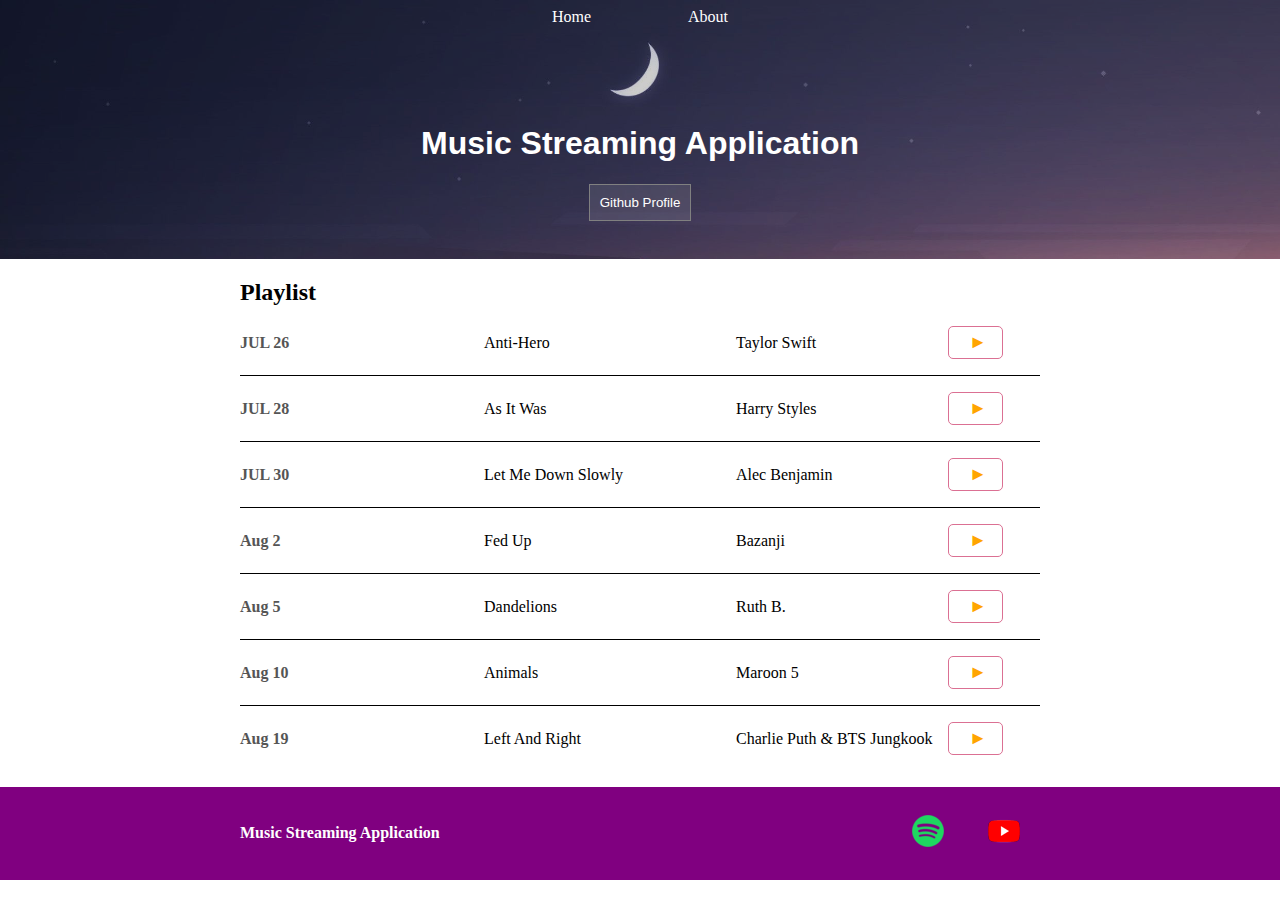
<file: Project-Music-main/index.html>
<!DOCTYPE html>
<html lang="en">

<head>
    <meta charset="UTF-8">
    <meta http-equiv="X-UA-Compatible" content="IE=edge">
    <meta name="viewport" content="width=device-width, initial-scale=1.0">
    <title>Music Streaming</title>
    <link href="images/logo0.jpg" rel="icon">
    <link href="images/logo0.jpg" rel="logo-icon">
    <link rel="stylesheet" href="style.css">
    <link rel="stylesheet" href="https://cdnjs.cloudflare.com/ajax/libs/font-awesome/4.7.0/css/font-awesome.min.css">

    </style>
</head>

<body>
    <header class="main-head">
        <nav class="main-nav">
                <li><a href="index.html"> Home</a></li>
                <li><a href="about.html"> About</a></li>
        </nav>
        <h1>Music Streaming Application</h1>
    <a href="https://github.com/shivam1750" target="_blank"><button class="btn-header">Github Profile</button></a>
    <br><br>
    </header>

    <section class="content-section container">
        <h2 class="">Playlist</h2>
        <div>
            <div class="playlist-row">
                <span class="playlist-date">JUL 26</span>
                <span class="playlist-item">Anti-Hero</span>
                <span class="playlist-arena">Taylor Swift</span>
                <button id="btn1" class="btn-play">&#9658;</button>
                <audio id="insane" src="music/Anti-Hero - Taylor Swift.mp3"></audio>

            </div>
            <div class="playlist-row">
                <span class="playlist-date">JUL 28</span>
                <span class="playlist-item">As It Was</span>
                <span class="playlist-arena">Harry Styles</span>
                <button id="btn2" class="btn-play">&#9658;</button>
                <audio id="blueEyes" src="music/As It Was - Harry Styles.mp3"></audio>

            </div>
            <div class="playlist-row">
                <span class="playlist-date">JUL 30</span>
                <span class="playlist-item">Let Me Down Slowly</span>
                <span class="playlist-arena">Alec Benjamin</span>
                <button id="btn3" class="btn-play">&#9658;</button>
                <audio id="blueEyes" src="music/Let-Me-Down-Slowly(PaglaSongs).mp3"></audio>
            </div>
            <div class="playlist-row">
                <span class="playlist-date">Aug 2</span>
                <span class="playlist-item">Fed Up</span>
                <span class="playlist-arena">Bazanji</span>
                <button id="btn4" class="btn-play">&#9658;</button>
                <audio id="blueEyes" src="music/Bazanji Fed Up .mp3"></audio>
            </div>
            <div class="playlist-row">
                <span class="playlist-date">Aug 5</span>
                <span class="playlist-item">Dandelions</span>
                <span class="playlist-arena">Ruth B.</span>
                <button id="btn5" class="btn-play">&#9658;</button>
                <audio id="blueEyes" src="music/Dandelions - Ruth B..mp3"></audio>
            </div>
            <div class="playlist-row">
                <span class="playlist-date">Aug 10</span>
                <span class="playlist-item">Animals</span>
                <span class="playlist-arena">Maroon 5</span>
                <button id="btn6" class="btn-play">&#9658;</button>
                <audio id="blueEyes" src="music/Maroon 5 Animals.mp3 Song Download.mp3"></audio>
            </div>
            <div class="playlist-row">
                <span class="playlist-date">Aug 19</span>
                <span class="playlist-item">Left And Right</span>
                <span class="playlist-arena">Charlie Puth & BTS Jungkook</span>
                <button id="btn7" class="btn-play">&#9658;</button>
                <audio id="blueEyes" src="music/Left And Right - Charlie Puth & BTS Jungkook.mp3"></audio>
            </div>
        </div>
    </section>
    <footer class="main-footer">
        <div class="container main-footer-container">
            <h4>Music Streaming Application</h4>
            <ul>
                <li><a href="http://spotify.com"><img src="./images/spotify.png" alt="spotify" srcset=""></a></li>
                <li><a href="http://youtube.com"><img src="./images/yt.png" alt="youtube" srcset=""></a></li>
            </ul>
        </div>
    </footer>

    <script src="script.js"></script>

</body>

</html>
</file>
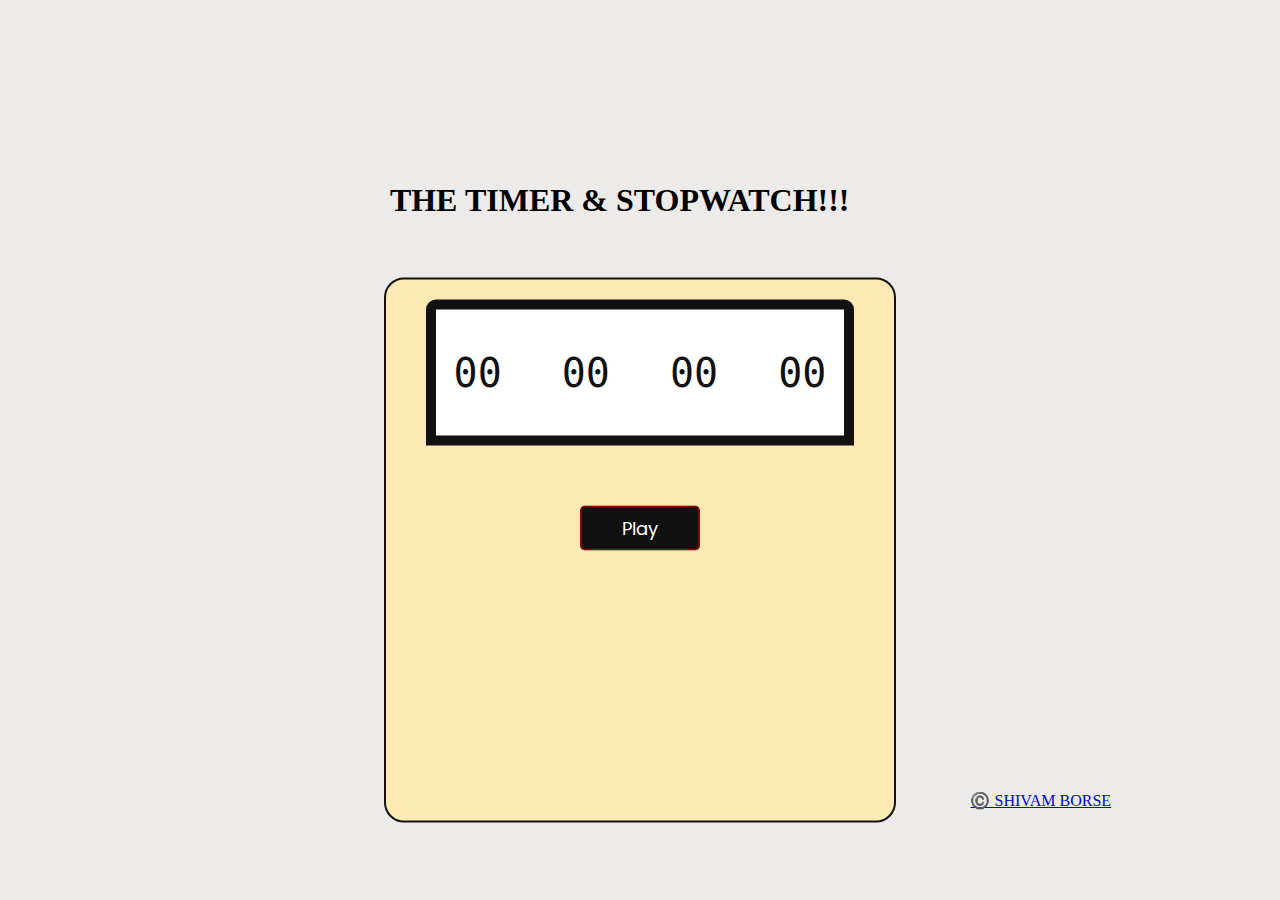
<file: Stopwatch-main/index.html>
<!DOCTYPE html>
<html lang="en">

<head>
    <meta charset="UTF-8">
    <meta http-equiv="X-UA-Compatible" content="IE=edge">
    <meta name="viewport" content="width=device-width, initial-scale=1.0">
    <link rel="stylesheet" href="style.css">
    <title>THE TIMER & STOPWATCH!!!</title>
</head>
 
<body>
    <header>
        <div class="x">
            <h1 style="padding-bottom: 600px;padding-left: 200px;">THE TIMER & STOPWATCH!!!</h1>  
        </div>
    </header>
    <section>
        <div class="container" >
            <div class="timerDisplay">
                <span class="text hour">00</span>
                <span class="text minute">&nbsp;00</span>
                <span class="text sec">&nbsp;00</span>
                <span class="text msec">&nbsp;00</span>
            </div>
            <div class="buttons">
                <button class="resest hidden">Reset</button>
                <button class="play">Play</button>
                <button class="lap hidden" id="lapRecord">Lap</button>
            </div>
            <ul class="laps">
                <button class="clearall hidden">Clear all</button>
            </ul>
        </div>
    </section>
    <footer style="margin-top: 700px; padding-left: 100px;">
         <a href="https://github.com/shivam1750">   ©️ SHIVAM BORSE</a>
    </footer>
        
    <script src="index.js"></script>
</body>

</html>
</file>
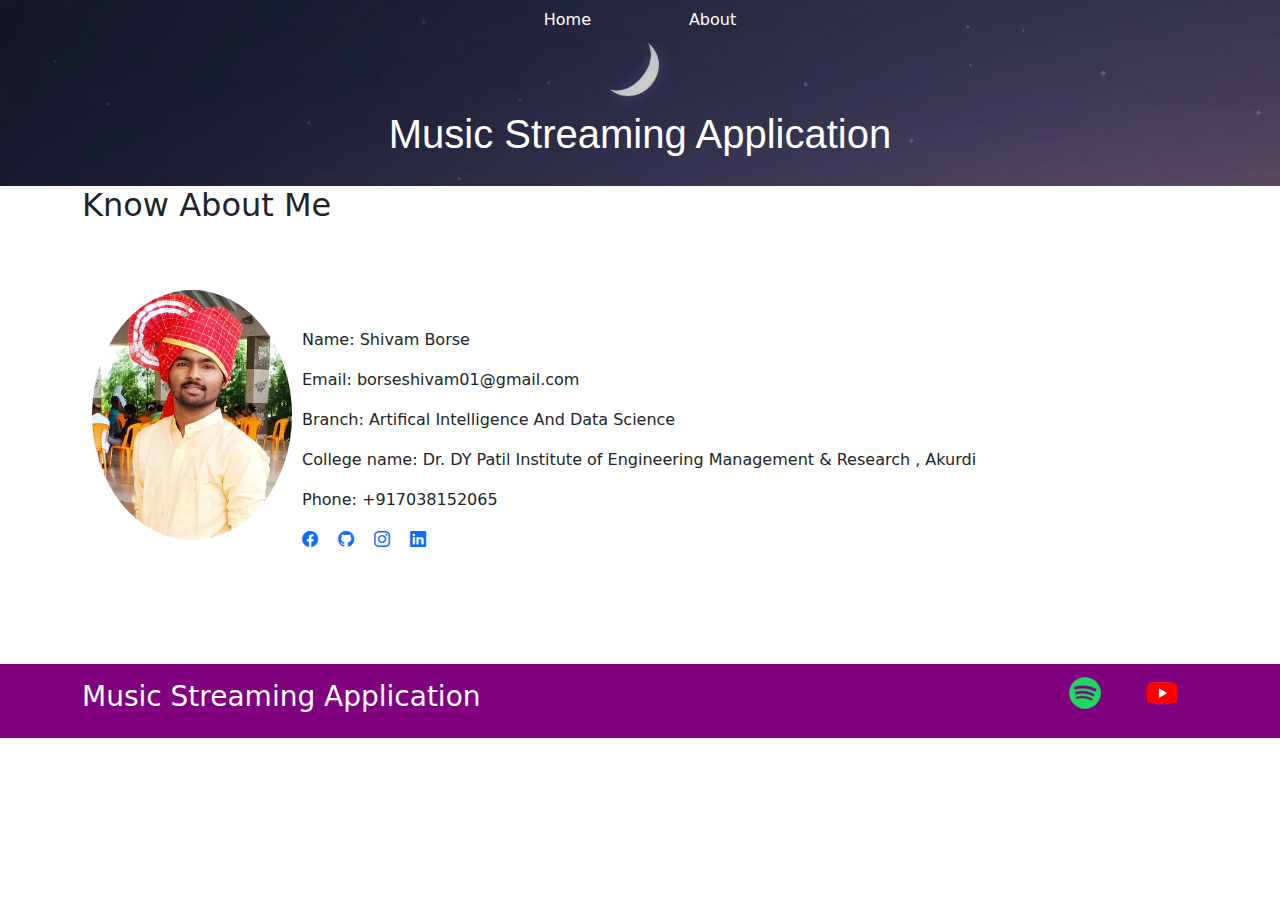
<file: Project-Music-main/about.html>
<!DOCTYPE html>
<html lang="en">
<head>
    <meta charset="UTF-8">
    <meta http-equiv="X-UA-Compatible" content="IE=edge">
    <meta name="viewport" content="width=device-width, initial-scale=1.0">
    <title>Music Streaming</title>
    <link href="images/logo0.jpg" rel="icon">
    <link href="images/logo0.jpg" rel="logo-icon">
    <link rel="stylesheet" href="style.css">

    
  <link href="https://fonts.googleapis.com/css?family=Open+Sans:300,300i,400,400i,700,700i|Roboto:100,300,400,500,700|Philosopher:400,400i,700,700i" rel="stylesheet">

 
  <link href="assets/vendor/aos/aos.css" rel="stylesheet">
  <link href="assets/vendor/bootstrap/css/bootstrap.min.css" rel="stylesheet">
  <link href="assets/vendor/bootstrap-icons/bootstrap-icons.css" rel="stylesheet">
  <link href="assets/vendor/glightbox/css/glightbox.min.css" rel="stylesheet">
  <link href="assets/vendor/swiper/swiper-bundle.min.css" rel="stylesheet">

</head>
<body>
    <header class="main-head">
        <nav class="main-nav">
                <li><a href="index.html"> Home</a></li>
                <li><a href="about.html"> About</a></li>   
        </nav>
        <h1>Music Streaming Application</h1> 
    </header>

    <section class="content-section container">
        <h2>Know About Me</h2>
        <br><br>
        <img class="about-image" src="images/me.jpg" alt="" srcset="" style="width: 200px; height: 250px;">
        <br><br>
        <p><span class="title-s">Name: </span> <span>Shivam Borse</span></p>
        <p><span class="title-s">Email: </span> <span>borseshivam01@gmail.com</span></p>
        <p><span class="title-s">Branch: </span> <span> Artifical Intelligence And Data Science</span></p>
        <p><span class="title-s">College name: </span> <span>Dr. DY Patil Institute of Engineering
            Management & Research , Akurdi </span></p>
        <p><span class="title-s">Phone: </span> <span>+917038152065</span></p></p>
              <ul class="list-unstyled">
                <li><a href="https://www.facebook.com/shivam.borse.10"><i class="bi bi-facebook"style="
    padding-right: 20px;"></i></a></li>
                <li><a href="https://github.com/shivam1750"><span class="ico-circle"><i class="bi bi-github"style="
    padding-right: 20px;"></i></span></a></li>
                <li><a href="https://www.instagram.com/shivam1750/"><i class="bi bi-instagram"style="
    padding-right: 20px;"></i></a></li>
                <li><a href="https://www.linkedin.com/in/shivam-borse-3149a8207/"><i class="bi bi-linkedin"></i></a></li>
              </ul>
        <br><br><br><br><br>
            
    </section>

    <footer class="main-footer">
        <div class="container main-footer-container">
            <h3>Music Streaming Application</h3>
            <ul>
                <li><a href="http://spotify.com"><img src="./images/spotify.png" alt="spotify" srcset=""></a></li>
                <li><a href="http://youtube.com"><img src="./images/yt.png" alt="youtube" srcset=""></a></li>
            </ul>
        </div>
    </footer>

</body>
</html>
</file>
<file: Project-Music-main/style.css>
body {
    padding: 0;
    margin: 0;
}

@media only screen and (max-width: 600px) {
    .playlist-date {
        display: none !important;
    }
    .playlist-row{
        display: flex !important;
        justify-content: space-between !important;
    }
    .playlist-arena{
        width: 30% !important;
    }
    
}
.icon-search{
    display: flex;
    justify-content: end;
    margin-top: -24px;
}

.main-head {
    background-image: url(images/812556.jpg);
    background-color: rgba(0, 0, 0, .2);
    background-blend-mode: multiply;
    background-size: cover;
    color: white;
    padding-bottom: 20px;
    text-align: center;
    
}

.main-nav {
    border-bottom: 1px sold rgba(255, 255, 255, .3)
}

.main-nav li {
    padding: 0 3%;
}
nav li{
    display: inline;
    color: white;
    
}

nav a{
    text-decoration: none;
    display: inline-block;
    padding: .5em;
    color: white
    
}
nav a:hover{
    background-color: gray;
    /* padding-right: 12px;
    padding-left: 12px; */
    
}

header h1 {
    padding-top: 70px;
    font-family: sans-serif;
}

.content-section {
    margin: .5em;
}

.container {
    max-width: 800px;
    margin: 0 auto;
    padding: 0 1.5em;
}

.about-image {
    float: left;
    height: 200px;
    width: 200px;
    margin: 10px;
    border-radius: 50%;
}

.main-footer {
    background-color: purple;
    color: white;
    padding: .80em 0;
}

footer li {
    display: inline-block;
    margin: 0 20px;
    
}

.main-footer-container {
    display: flex;
    align-items: center;
}

.main-footer-container ul {
    flex-grow: 1;
    text-align: end;
}

footer li a:hover {
    background-color: silver;
}
.btn {
    cursor: pointer;
    color: coral;
    padding: 10px;
    border: solid 1px grey;
    background-color: rgba(255, 255, 255, .1);
    border-radius: 50%;

}
.btn:hover{
    background-color:darkgray;
    cursor: pointer;
    
    
}

.btn-header {
    cursor: pointer;
    color: white;
    padding: 10px;
    border: solid 1px grey;
    background-color: rgba(255, 255, 255, .1);
}

.btn-header:hover {
    background-color: darkslategray;
}

.playlist-row {
    border-bottom: 1px solid black;
    padding-bottom: 1em;
    margin-bottom: 1em;

}
.list-unstyled{
    display: -webkit-inline-box;
    width: fit-content;
    height: inherit;
}
.playlist-date {
    display: inline-block;
    color: #555;
    font-weight: bold;
    padding-right: .5em;
    width: 29%;
}

.playlist-item {
    display: inline-block;
    padding-right: .5em;
    width: 30%;
    align-items: center;
}

.playlist-arena {
    display: inline-block;
    padding-right: .5em;
    width: 25%;
}



.playlist-row:last-child {
    border-bottom: none;
}

.btn-play {
    cursor: pointer;
    
    background-color: rgba(255, 255, 255, .4); 
    color:orange;
    padding: 5px 20px;
    border: 1px solid palevioletred;
    border-radius: 5px;
    height: 33px;
    width: 55px;
    font-size: 18px;
}
.btn-store {
    cursor: pointer;
    
    background-color: blueviolet;
    color:white;
    padding: 5px 20px;
    border: none;
    border-radius: 5px;
}

.btn-store:hover {
    background-color:chocolate;
}

.btn-play:hover {
    background-color:chocolate;
}

.shop-item {
    margin: 30px;
}

.shop-item-title {
    font-weight: bold;
    width: 100%;
    font-size: 1.5em;
    text-align: center;
    display: block;
    margin-bottom: 10px;
}

.shop-item-image {
    height: 250px;
    border-radius: 20px;
    
}

.shop-item-details {
    display: flex;
    align-items: center;
    padding: 5px;
}

.shop-item-price {
    flex-grow: 1;
}

.shop-items {
    display: flex;
    flex-wrap: wrap;
    justify-content: space-around;
}
.play {
    
    align-items: center;
    height: 50px;
    
}

.cart-header {
    font-weight: bold;
    font-size: 1.2em;

}
.cart-column {
    display: flex;
    align-items: center;
    border-bottom: 1px solid black;
    margin-right: 1.5em;
    padding-bottom: 10px;
    margin-top: 10px;
}
.cart-row {
    display: flex;
}

.cart-item {
    width: 45%;
}

.cart-price {
    width: 20%;
    font-size: 1.2em;
}

.cart-quantity {
    width: 35%;
}

.cart-item-image {
    width: 65px;
    height: auto;
    border-radius: 10px;
}

.cart-item-title {
    margin-left: .5em;
    font-size: 1em;
    
}

.btn-danger {
    color: white;
    background-color: rgb(209, 39, 39);
    height: 34px;
    border: none;
    padding: 5px;
    border-radius: 5px;
    cursor: pointer;
    margin-left: 1em;
}

.btn-danger:hover{
    background-color: darkred;
}

.cart-input {
    background-color: #eee;
    border: 1px black solid;
    width: 30px;
    height: 29px;
    border-radius: 4px;
    text-align: center;
}

.cart-row:last-child {
    border-bottom: 1px solid black;
}

.cart-row:last-child .cart-column {
    border: none;
}

.cart-total {
    text-align: end;
    margin-top: 10px;
    margin-right: 10px;
}

.cart-total-title {
    font-weight: bold;
    font-size: 1.5em;
    color: black;
    margin-right: 10px;
}

.cart-total-price {
    font-size: 1.1em;
    color: #333;
}

.cart-total-purchase {
    display: block;
    margin: 40px auto 60px auto;
    background-color:blueviolet;
    color: white;
    border: none;
    border-radius: 3px;
    padding-left: 20px;
    padding-right: 20px;
    padding-top: 8px;
    padding-bottom: 8px;
    cursor: pointer;
    font-size: 1.5em;
}

.cart-total-purchase:hover {
    background-color: green;
    
}

.social {
    cursor: pointer;
}
</file>
<file: Stopwatch-main/style.css>
@import url('https://fonts.googleapis.com/css2?family=Poppins:ital@1&family=Rubik+Vinyl&display=swap');
*{
    padding: 0;
    margin: 0;
    box-sizing: border-box;
}
body{
  width: 100%;
  height: 100vh;
  display: flex;
  align-items: center;
  justify-content: center;
  background-size: 300% 300%;
  background-color: rgba(231, 227, 227, 0.756);
}
h1{
  padding-bottom: 400px;
  text-align: center;
}
h1:hover{
  text-decoration: underline;
  color: #fff;
}
.x{
  top: 50%;
    left: 50%;
    padding: 20px 21px;
    margin-top: 100px;
    border-radius: 20px;
}
.container{
    background: rgba(13, 13, 13, 0.147);
    background-color: #ffe7a8d6;
    ;
    width: 40%;
    min-width: 500px;
    position: absolute;
    transform: translate(-50%,-50%);
    top: 50%;
    left: 50%;
    padding: 20px 21px;
    margin-top: 100px;
    border-radius: 20px;
    border: 2px solid #111;
}

.timerDisplay{
    position: relative;
    width: 92%;
    background: #ffffff;
    left: 4%;
    padding: 40px 0;
    font-family: 'Roboto mono',monospace;
    color: #111;
    font-size: 40px;
    display: flex;
    align-items: center;
    justify-content: space-around;
    border: 10px solid #111;
    border-top-left-radius: 10px;
    border-top-right-radius:10px;
}
.buttons{
    width: 90%;
    margin: 60px auto 0 auto;
    display: flex;
    justify-content: space-around;
}
.buttons button{
    width: 120px;
    height: 45px;
    background-color: #111;
    color: #fff;
    font-family: 'Poppins', sans-serif;
    border: none;
    font-family: 'Poppins',sans-serif;
    font-size: 18px;
    border-radius: 5px;
    cursor: pointer;
    outline: none;
}
button {
  --c:  #8e0909; 
  
  box-shadow: 0 0 0 .1em inset var(--c); 
  --_g: linear-gradient(var(--c) 0 0) no-repeat;
  background: 
    var(--_g) calc(var(--_p,0%) - 100%) 0%,
    var(--_g) calc(200% - var(--_p,0%)) 0%,
    var(--_g) calc(var(--_p,0%) - 100%) 100%,
    var(--_g) calc(200% - var(--_p,0%)) 100%;
  background-size: 50.5% calc(var(--_p,0%)/2 + .5%);
  outline-offset: .1em;
  transition: background-size .4s, background-position 0s .4s;
}
button:hover {
  --_p: 100%;
  transition: background-position .4s, background-size 0s;
  color: #fff;
}
button:active {
  box-shadow: 0 0 9e9q inset #0009; 
  background-color: var(--c);
  color: #fff;
}

.buttons button:nth-last-child(2){
  background-color: #111;
}

.buttons button:nth-last-child(1){
  background-color: #111;
}
.hidden{
  display: none;
}
.laps{
  list-style: none;
  color: #111;
  height: 250px;
  overflow: hidden;
  position: relative;
  padding: 30px 0;
}
.lap-item{
  display: inline-block;
  width: 100%;
  padding: 10px;
  text-align: center;
  border: 3px solid #111;
  border-radius: 50px;
}
.number{
  color: #111;
}
.number:hover{
  color: #fff;
}
.time-stamp{
  display: inline-block;
  margin-left: 25px;
}
.time-stamp:hover{
  color: #fff;
}
.clearall{
  margin: 18px 165px;
  width: 120px;
  height: 45px;
  background-color: #1e2702;
  color: #ffffff;
  border: none;
  font-family: 'Poppins',sans-serif;
  font-size: 18px;
  border-radius: 5px;
  cursor: pointer;
  outline: none;
}
</file>
